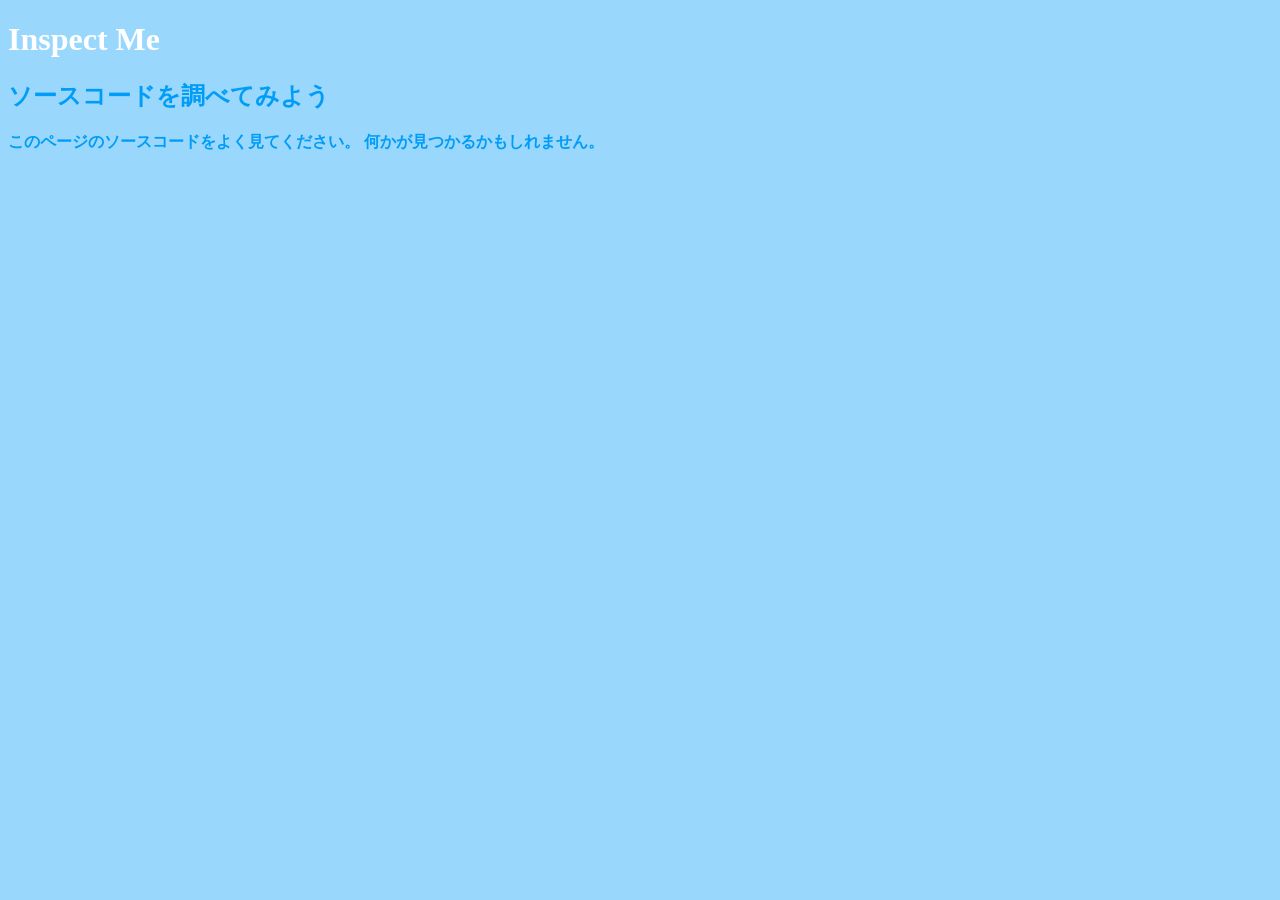
<file: challenges/InspectMe/index.html>
<!doctype html>
<html lang="ja">
  <!-- Flagを探してみよう！-->
  <!-- Hint: コメントアウトの中にヒントがあるかも？ -->
  <head>
    <meta charset="UTF-8" />
    <meta name="viewport" content="width=device-width, initial-scale=1.0" />
    <link rel="stylesheet" href="Flag/style.css" />
    <title>Inspect Me</title>
    <!-- F l a g { y o u _ h a v e _ g o o d _ e y e s } -->
  </head>
  <body class="WhereIsFlag">
    <h1 class="FlagIsHiding">Inspect Me</h1>
    <h2 class="HowToCommentOut">ソースコードを調べてみよう</h2>
    <p class="LookAtTheSource">
      このページのソースコードをよく見てください。
      何かが見つかるかもしれません。
    </p>
    <!--
      これはコメントアウトです。
      実行するコードとは関係はありませんが、
      ソースコードをよく見ると何かが見つかるかもしれません。

      補足
      Pythonでコメントアウトを書く場合は、#や''' '''を使います。
      例
      # これはコメントアウトです
      """
      これはコメントアウトです
      また、複数行にわたるコメントアウトも可能です
      """

      JavaScriptでは、//や/* */を使います。
      // これはコメントアウトです
      /*
       * これはコメントアウトです
       * また、複数行にわたるコメントアウトも可能です
      */

      SQLでは、--や/* */を使います。
      -- これはコメントアウトです
      /*
       * これはコメントアウトです
       * また、複数行にわたるコメントアウトも可能です
      */

      Flagは Flag{dummy}です。

      また、開発においては、コメントアウトを使って
      説明を追加したりすることがよくあります。
      そのため、コメントアウトの中に重要な情報が
      含まれていることもあります。

      なぜなら、実際の開発では一人でコードを管理することは少なく、
      複数人でコードを管理することが多いためです。
      そのため、他の開発者がコードを理解しやすいよう
      コメントアウトを使って説明を追加することが重要です。

      皆さんも開発をするときは、コメントアウトを
      うまく活用してみてください。
    -->
  </body>
</html>
</file>
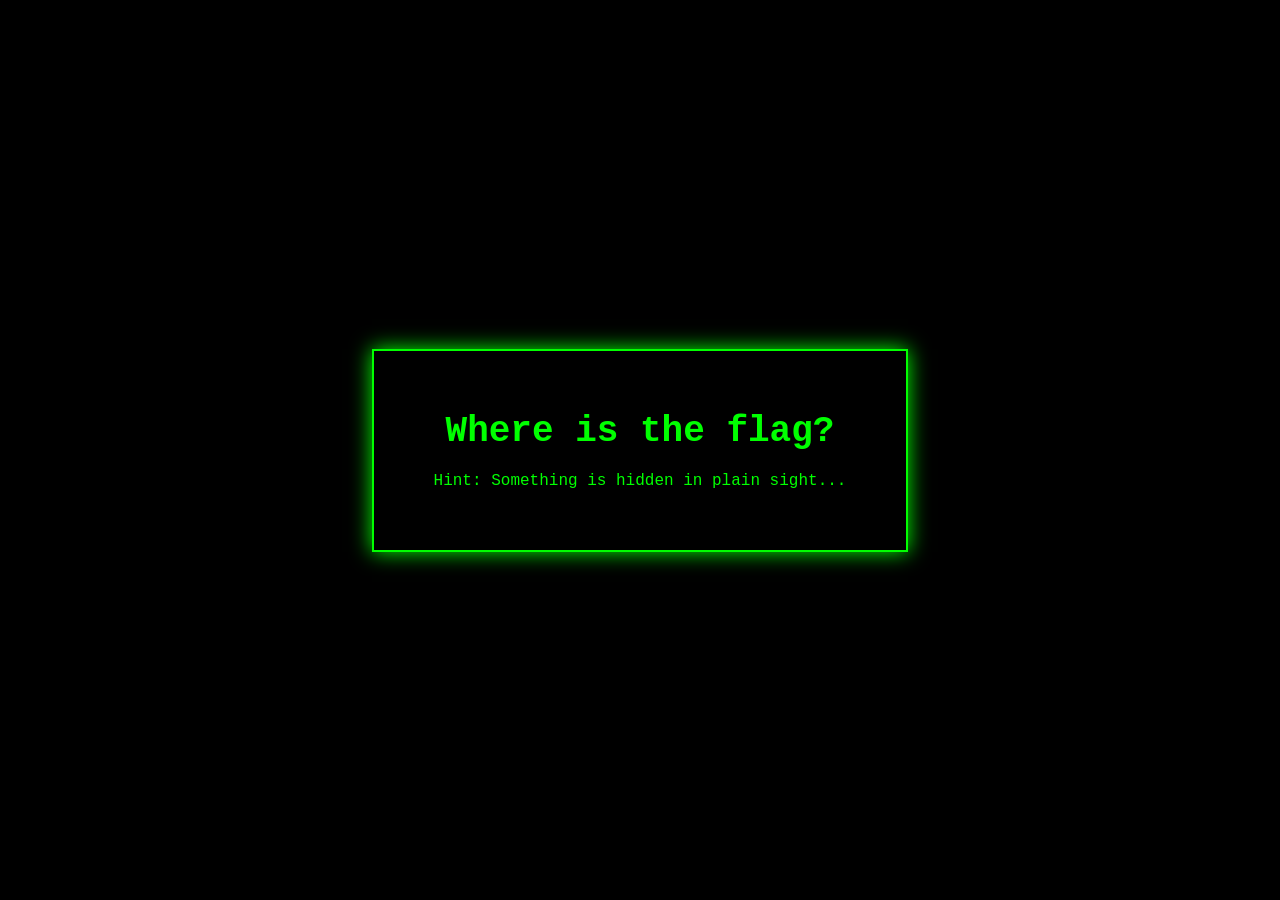
<file: challenges/Web/hidden-button/public-html/index.html>
<!DOCTYPE html>
<html lang="ja">
<head>
  <meta charset="UTF-8">
  <meta name="viewport" content="width=device-width, initial-scale=1.0">
  <title>Hidden Button</title>
  <link rel="stylesheet" href="style.css">
</head>

<body>
  <div class="container">
    <h1>Where is the flag?</h1>
    <p>Hint: Something is hidden in plain sight...</p>
    <button id="FlagBtn">Reveal Flag</button>
    <p id="flagArea"></p>
  </div>
  <script src="config.js"></script>
  <script>
    const btn = document.getElementById("FlagBtn");
    const flagArea = document.getElementById("flagArea");

    btn.addEventListener("click", () => {
      flagArea.textContent = FLAG;
    });
  </script>
</body>

</html>
</file>
<file: challenges/InspectMe/Flag/style.css>
:root {
  --primary-color: #009cf7;
  --secondary-color: #ffffff;
}

.WhereIsFlag {
  background-color: color-mix(in srgb, var(--primary-color) 40%, white);
}

.FlagIsHiding {
  color: var(--secondary-color);
}

.HowToCommentOut {
  color: var(--primary-color);
}

.LookAtTheSource {
  font-weight: bold;
  color: var(--primary-color);
}
</file>
<file: challenges/Web/hidden-button/public-html/style.css>
@charset "UTF-8";

*{
  box-sizing: border-box;
  margin: 0;
  padding: 0;
}

body {
  font-family: "Courier New", monospace;
  background-color: black;
  color: #00ff00;;
  display: flex;
  justify-content: center;
  align-items: center;
  height: 100vh;
  flex-direction: column
}

h1 {
  font-size: 36px;
  margin-bottom: 20px;
}

.container {
  text-align: center;
  border: 2px solid #00ff00;
  padding: 60px;
  box-shadow: 0 0 20px #00ff00;
}

button {
  background-color: transparent;
  color: #00ff00;
  border: 2px solid #00ff00;
  padding: 10px 20px;
  font-size: 16px;
  cursor: pointer;
  margin: 20px 20px;
  cursor: pointer;
  transition: 0.3s;
}

button:hover {
  background-color: #00ff00;
  color: #000;
  box-shadow: 0 0 10px #00ff00;
}

#FlagBtn {
  display: none;
}
</file>
